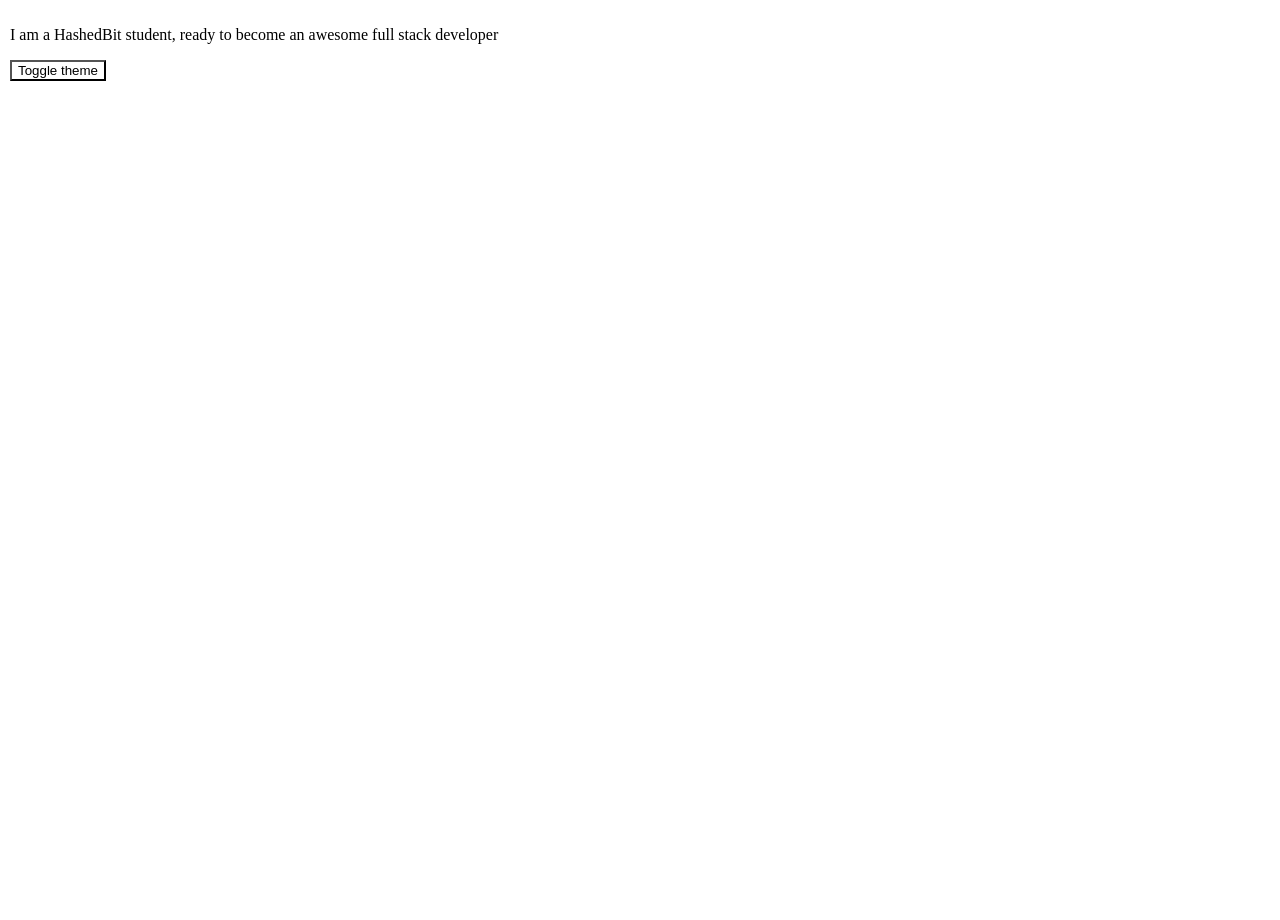
<file: Assignment-04/darkTheme.html>
<!DOCTYPE html>
<html lang="en">
  <head>
    <meta charset="UTF-8" />
    <meta name="viewport" content="width=device-width, initial-scale=1.0" />
    <title>Document</title>
    <style>
      .day {
        background-color: white;
        color: black;
      }

      .night {
        background-color: black;
        color: gold;
      }

      .button_night {
        background-color: darkblue;
        color: white;
      }

      .button_day {
        background-color: white;
        color: black;
      }

      html,
      body {
        margin: 0px;
        height: 100%;
      }

      #app {
        height: 100%;
        padding: 10px;
      }
    </style>
  </head>
  <body>
    <!-- Task Statement - 

Have you seen the different themes of the editors? There's a light theme, and there's a dark theme. We will be building today a toggle theme functionality where we will click a button to change the theme from dark to light.
The HTML and CSS are already provided to you.

The p element should have the text I am a HashedBit student, ready to become an awesome full stack developer

The main div should have id="app" and class="day"

The buttonshould have id="swap" and class="button_day"

Write the swapTheme function to change the class of the div to night and the class of the button to button_night. Calling the swapTheme function again should change the class of the div back to day and the class of the button back to button_day

Cliking the button should call the swapTheme function.



Note: Do not change the CSS code -->

    <div id="app" class="day">
      <p>
        I am a HashedBit student, ready to become an awesome full stack
        developer
      </p>
      <button onclick="swapTheme()" id="swap" class="button_day">
        Toggle theme
      </button>
    </div>
    <script>
      function swapTheme() {
        document.getElementById("app").classList.toggle("night");
        let btn = document.getElementById("swap");
        if (btn.classList.contains("button_day")) {
          btn.classList.remove("button_day");
          btn.classList.add("button_night");
        } else {
          btn.classList.remove("button_night");
          btn.classList.add("button_day");
        }
      }
    </script>
  </body>
</html>
</file>
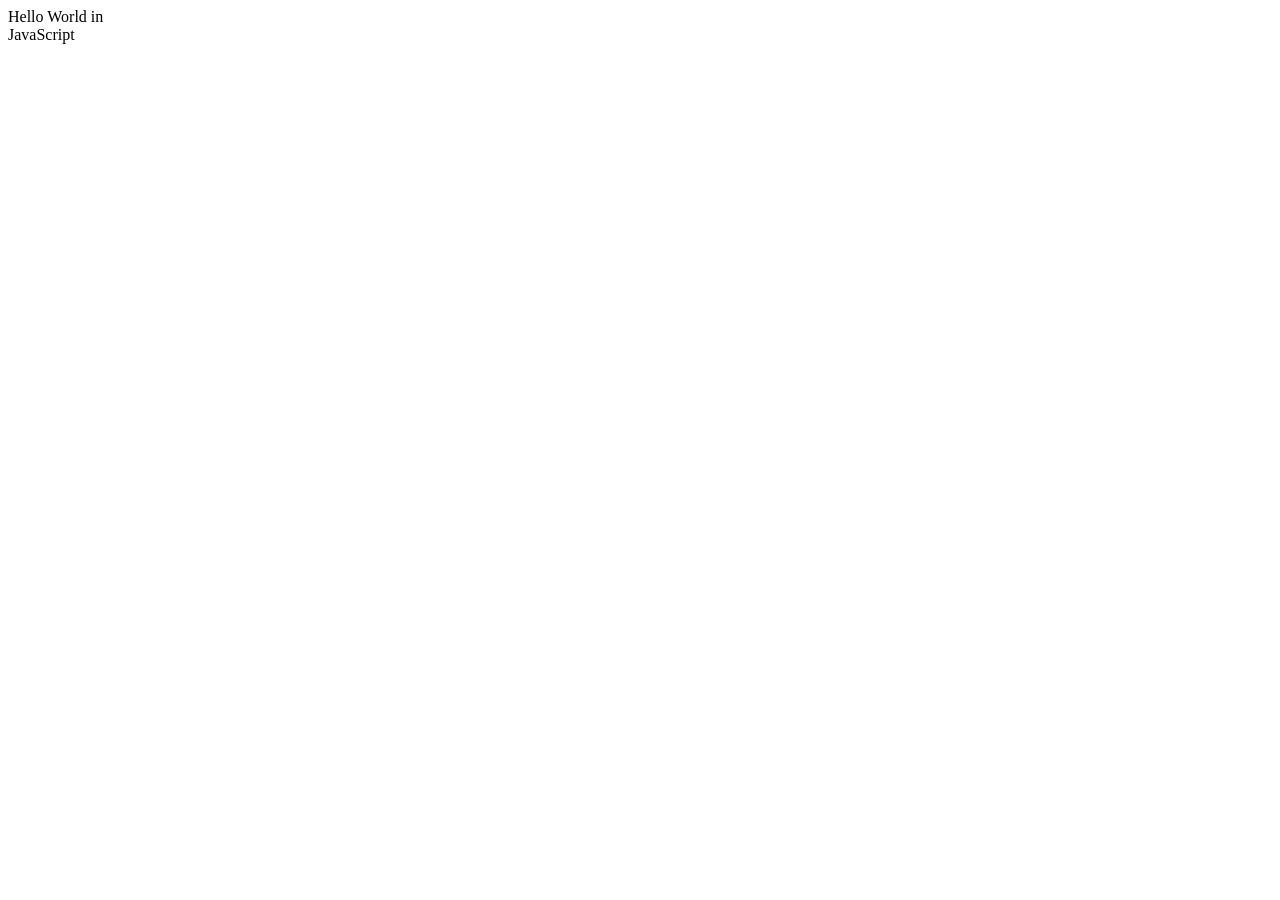
<file: Assignment-04/divCreation.html>
<!DOCTYPE html>
<html lang="en">
<head>
    <meta charset="UTF-8">
    <meta name="viewport" content="width=device-width, initial-scale=1.0">
    <title>Document</title>
</head>
<body>
    <!-- Task Statement

Write a JavaScript function createDiv(width, height, text) that creates and adds a new div element inside the #container div with the specified width and height. The div element should have text as its text content.

Note: Do not modify the HTML code

Note: width and height which are passed as arguments to the createDiv function do not contain the unit. Make sure to add the unit of "px" to it before setting the values -->

<div id="container"></div>
<script>
    //Write your code here
let container = document.getElementById('container');
function createDiv(width, height, text) {
 let div = document.createElement('div');
        div.style.width = width + 'px';
        div.style.height = height + 'px';
        div.textContent = text;
        container.appendChild(div);
    
}
createDiv(100, 100, 'Hello World in JavaScript');

// Do not change this code
Window.createDiv = createDiv;
</script>
</body>
</html>
</file>
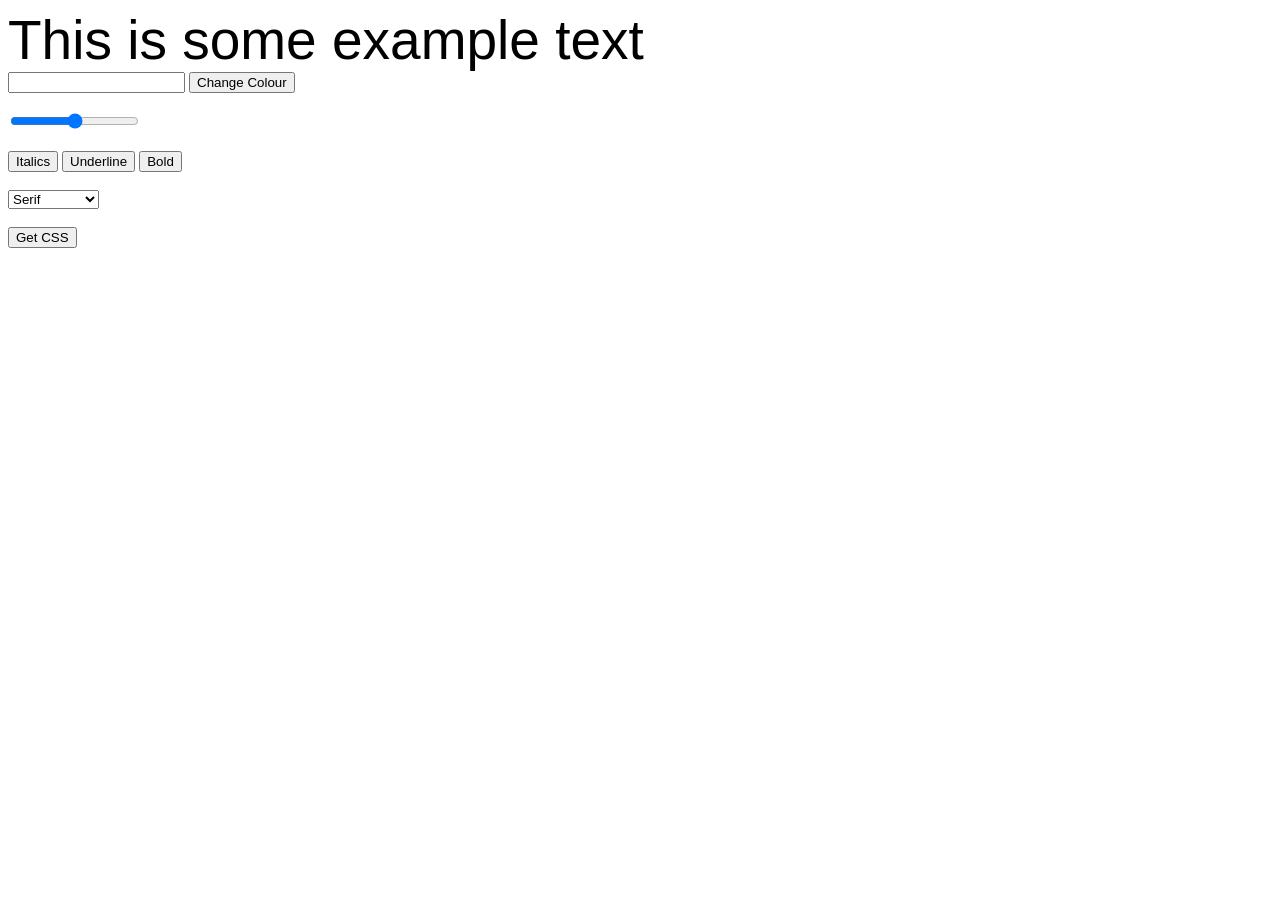
<file: Assignment-04/dynamic_CSS.html>
<!DOCTYPE html>
<html lang="en">
<head>
    <meta charset="UTF-8">
    <meta name="viewport" content="width=device-width, initial-scale=1.0">
    <title>Document</title>
    <style>
        .text-here {
    font-size: 55px;
    font-family: sans-serif;
    color: black;
    text-decoration: none;
    font-style: normal;
    font-weight: normal;
    line-height: normal;
    text-align: left;
    letter-spacing: normal;
    word-spacing: normal;
}
    </style>
</head>
<body>
    <!-- Task Statement

Create a div with class='text-here' id='text-container' containing the text "This is some example text" inside it.

Create a textbox with id="colorbox" to change the color of the above text according to the value entered in the textbox on a button click.
The text input should have a button with id="colorchange" that changes the text color according to the input color.


Create a range input type with id="fontsize" for changing the size of the text. The default should be 55. The sizes should vary from 10 to 100.
When the user uses the slider and its value changes then the font size of the text inside the div with id='text container' should change according to the input value of the slider.

Create 3 buttons with ids "underline", "italic", and "bold" to change the text to bold, italics, underline, and vice versa.  The buttons should have a class="stylebt"

Make a dropdown list with id="list" containing the primary 5 font families, that is, Serif, Sans-Serif, Monospace, Cursive, and Fantasy and upon selection, the font of the above text should change accordingly.

The font families' options should have the value of "serif", "sans-serif", "monospace", "cursive", and "fantasy" respectively.

Create another button, with id="getstyle", that gives the above set CSS properties of the text in a way that can be straightaway copied to make any other text appear like the one in the div text container.

Display the CSS properties inside a paragraph with id="css-props" in the format
{Property name}: {Property value}, leaving a space between every two properties. For example, you have to print the color name, not the RGB value, which will be color: colourName;.
text-decoration: underline;, font-style: italic;, and font-weight: bold; CSS should be added on clicking theUnderline, Italic, and Bold buttons respectively. -->



<!-- html code goes here -->
<div class='text-here' id='text-container'>This is some example text</div>


<input type="text" id="colorbox">

<button id="colorchange">Change Colour</button>

<br><br>

<input type="range" id="fontsize" min="10" max="100" value="55">
<br><br>


<button id="italic" class="stylebt">Italics</button>
<button id="underline" class="stylebt">Underline</button>
<button id="bold" class="stylebt">Bold</button>

<br><br>


<select id="list">
        <option value="serif">Serif</option>
        <option value="sans-serif">Sans-Serif</option>
        <option value="monospace">Monospace</option>
        <option value="cursive">Cursive</option>
        <option value="fantasy">Fantasy</option>
    </select>


<br><br>

<button id="getstyle">Get CSS</button>

<br><br>
<p id="css-props"></p>

<script>
     let textContainer = document.getElementById('text-container');
    let colorBox = document.getElementById('colorbox');
    let colorChangeButton = document.getElementById('colorchange');
    let fontSizeSlider = document.getElementById('fontsize');
    let italicButton = document.getElementById('italic');
    let underlineButton = document.getElementById('underline');
    let boldButton = document.getElementById('bold');
    let list = document.getElementById('list');
    colorChangeButton.addEventListener('click', () => {
        textContainer.style.color = colorBox.value;
    });
    italicButton.addEventListener('click', () => {
        textContainer.style.fontStyle = 'italic';
    });
    underlineButton.addEventListener('click', () => {
        textContainer.style.textDecoration = 'underline';
    });
    boldButton.addEventListener('click', () => {
        textContainer.style.fontWeight = 'bold';
    });
    fontSizeSlider.addEventListener('input', () => {
        textContainer.style.fontSize = fontSizeSlider.value + 'px';
    });
    list.addEventListener('change', () => {
        textContainer.style.fontFamily = list.value;
    });
    getstyle.addEventListener('click', () => {
        let cssProps = getComputedStyle(textContainer);
        let cssText = '';
        for (let i = 0; i < cssProps.length; i++) {
            cssText += cssProps[i] + ': ' + cssProps.getPropertyValue(cssProps[i]) + '; ';
        }
        document.getElementById('css-props').textContent = cssText;
    });// javascript code goes here
</script>
</body>
</html>
</file>
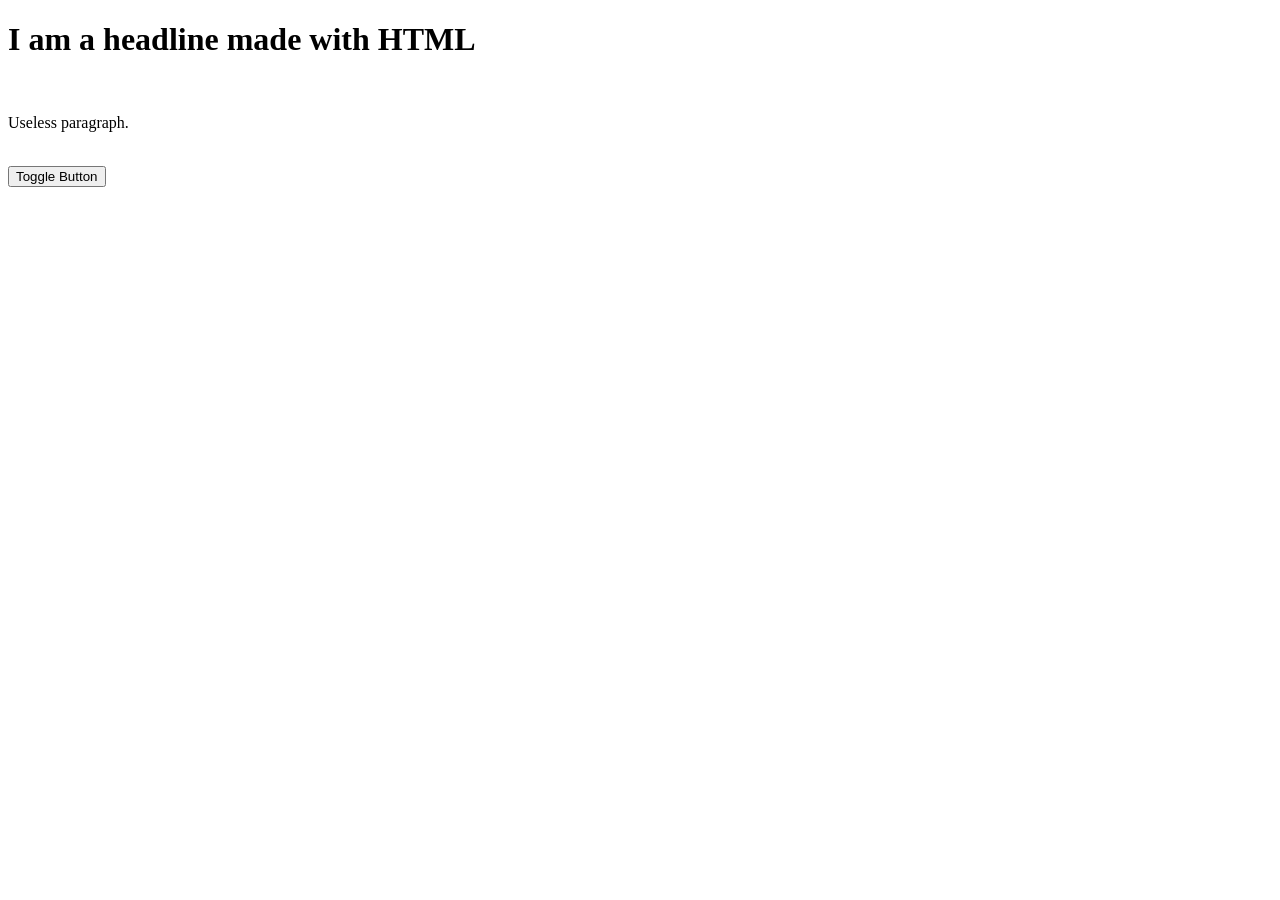
<file: Assignment-04/hideShowPara.html>
<!DOCTYPE html>
<html lang="en">
  <head>
    <meta charset="UTF-8" />
    <meta name="viewport" content="width=device-width, initial-scale=1.0" />
    <title>Document</title>
  </head>
  <body>
    <!-- Task Statement

You have a document and that has one paragraph that is important for some of your audience but useless for the rest. You want to ensure that your users get to choose if they want to hide or see the paragraph.

There is a button that, on click, toggles the visibility of the paragraph <p> with id as useless-paragraph.

That means, if the paragraph is visible, button click should hide it and if it is not visible, the button click should show it.

The HTML is already provided to you. You only need to write the JS code.
 -->

    <h1>I am a headline made with HTML</h1>
    <br />
    <p id="useless-paragraph">Useless paragraph.</p>
    <br />
    <button onclick="toggleVisibility()">Toggle Button</button>
    <script>
      function toggleVisibility() {
        let para = document.getElementById("useless-paragraph");
        if (para.style.display === "none") {
          para.style.display = "block";
        } else {
          para.style.display = "none";
        }
      }
    </script>
  </body>
</html>
</file>
